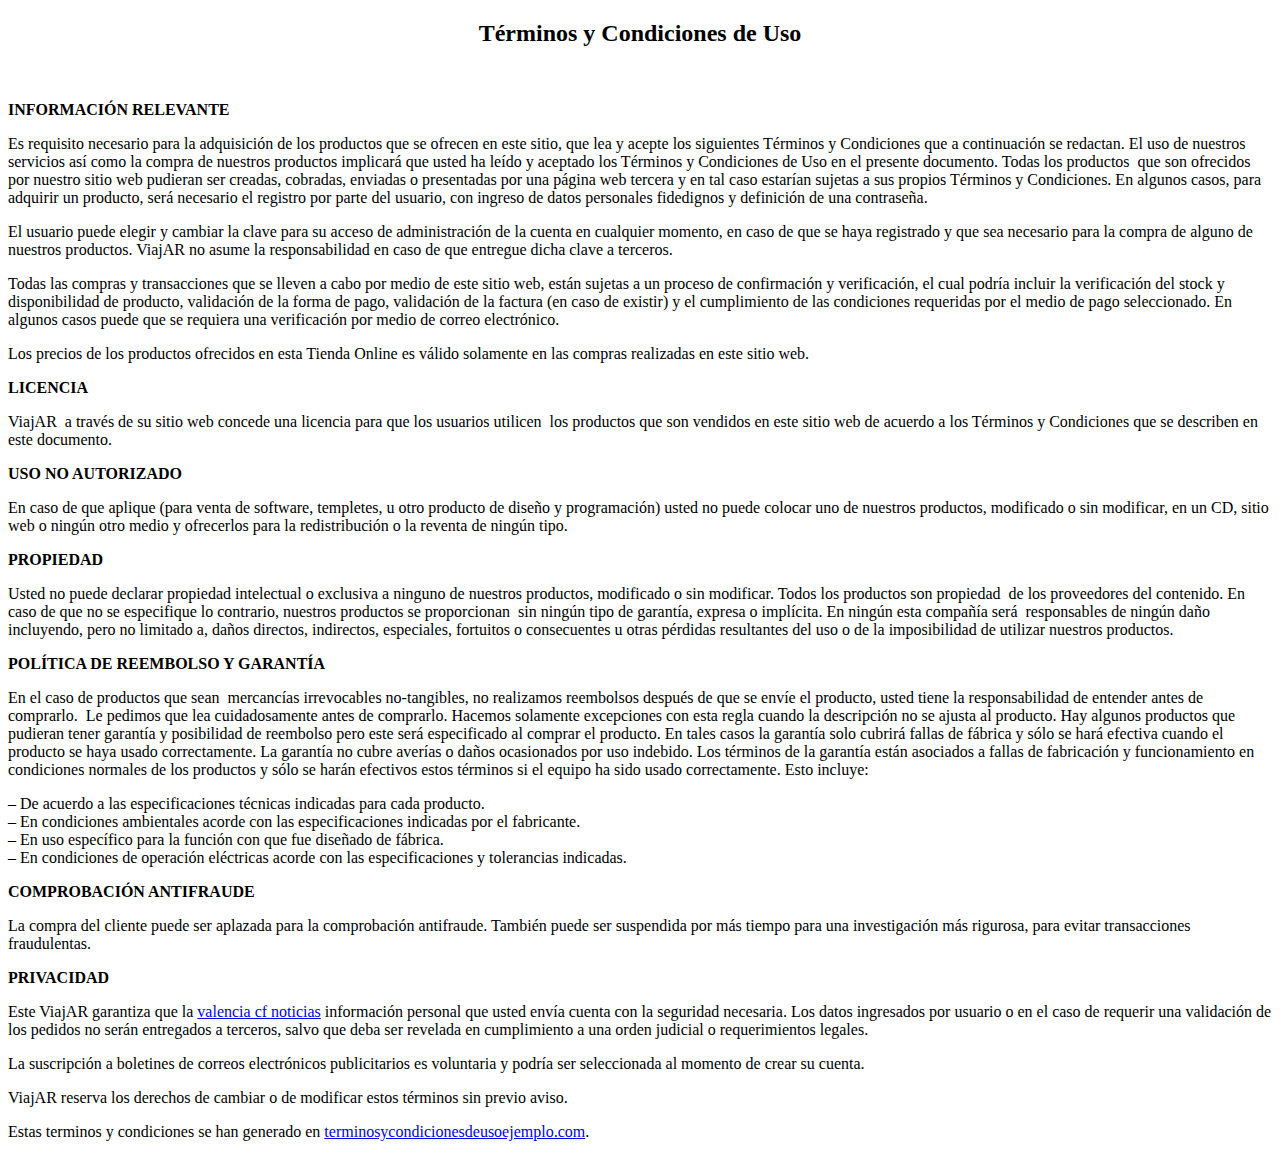
<file: pages/terminos.html>
<!DOCTYPE html>
<html lang="en">
  <head>
    <meta charset="UTF-8" />
    <meta http-equiv="X-UA-Compatible" content="IE=edge" />
    <meta name="viewport" content="width=device-width, initial-scale=1.0" />
    <title>Terminos</title>
  </head>
  <body>
    <h2 style="text-align: center">
      <strong>Términos y Condiciones de Uso</strong>
    </h2>
    <p>&nbsp;</p>
    <p><strong>INFORMACIÓN RELEVANTE</strong></p>
    <p>
      Es requisito necesario para la adquisición de los productos que se ofrecen
      en este sitio, que lea y acepte los siguientes Términos y Condiciones que
      a continuación se redactan. El uso de nuestros servicios así como la
      compra de nuestros productos implicará que usted ha leído y aceptado los
      Términos y Condiciones de Uso en el presente documento. Todas los
      productos &nbsp;que son ofrecidos por nuestro sitio web pudieran ser
      creadas, cobradas, enviadas o presentadas por una página web tercera y en
      tal caso estarían sujetas a sus propios Términos y Condiciones. En algunos
      casos, para adquirir un producto, será necesario el registro por parte del
      usuario, con ingreso de datos personales fidedignos y definición de una
      contraseña.
    </p>
    <p>
      El usuario puede elegir y cambiar la clave para su acceso de
      administración de la cuenta en cualquier momento, en caso de que se haya
      registrado y que sea necesario para la compra de alguno de nuestros
      productos. ViajAR no asume la responsabilidad en caso de que entregue
      dicha clave a terceros.
    </p>
    <p>
      Todas las compras y transacciones que se lleven a cabo por medio de este
      sitio web, están sujetas a un proceso de confirmación y verificación, el
      cual podría incluir la verificación del stock y disponibilidad de
      producto, validación de la forma de pago, validación de la factura (en
      caso de existir) y el cumplimiento de las condiciones requeridas por el
      medio de pago seleccionado. En algunos casos puede que se requiera una
      verificación por medio de correo electrónico.
    </p>
    <p>
      Los precios de los productos ofrecidos en esta Tienda Online es válido
      solamente en las compras realizadas en este sitio web.
    </p>
    <p><strong>LICENCIA</strong></p>
    <p>
      ViajAR&nbsp; a través de su sitio web concede una licencia para que los
      usuarios utilicen&nbsp; los productos que son vendidos en este sitio web
      de acuerdo a los Términos y Condiciones que se describen en este
      documento.
    </p>
    <p><strong>USO NO AUTORIZADO</strong></p>
    <p>
      En caso de que aplique (para venta de software, templetes, u otro producto
      de diseño y programación) usted no puede colocar uno de nuestros
      productos, modificado o sin modificar, en un CD, sitio web o ningún otro
      medio y ofrecerlos para la redistribución o la reventa de ningún tipo.
    </p>
    <p><strong>PROPIEDAD</strong></p>
    <p>
      Usted no puede declarar propiedad intelectual o exclusiva a ninguno de
      nuestros productos, modificado o sin modificar. Todos los productos son
      propiedad &nbsp;de los proveedores del contenido. En caso de que no se
      especifique lo contrario, nuestros productos se proporcionan&nbsp; sin
      ningún tipo de garantía, expresa o implícita. En ningún esta compañía será
      &nbsp;responsables de ningún daño incluyendo, pero no limitado a, daños
      directos, indirectos, especiales, fortuitos o consecuentes u otras
      pérdidas resultantes del uso o de la imposibilidad de utilizar nuestros
      productos.
    </p>
    <p><strong>POLÍTICA DE REEMBOLSO Y GARANTÍA</strong></p>
    <p>
      En el caso de productos que sean&nbsp; mercancías irrevocables
      no-tangibles, no realizamos reembolsos después de que se envíe el
      producto, usted tiene la responsabilidad de entender antes de comprarlo.
      &nbsp;Le pedimos que lea cuidadosamente antes de comprarlo. Hacemos
      solamente excepciones con esta regla cuando la descripción no se ajusta al
      producto. Hay algunos productos que pudieran tener garantía y posibilidad
      de reembolso pero este será especificado al comprar el producto. En tales
      casos la garantía solo cubrirá fallas de fábrica y sólo se hará efectiva
      cuando el producto se haya usado correctamente. La garantía no cubre
      averías o daños ocasionados por uso indebido. Los términos de la garantía
      están asociados a fallas de fabricación y funcionamiento en condiciones
      normales de los productos y sólo se harán efectivos estos términos si el
      equipo ha sido usado correctamente. Esto incluye:
    </p>
    <p>
      – De acuerdo a las especificaciones técnicas indicadas para cada
      producto.<br />– En condiciones ambientales acorde con las
      especificaciones indicadas por el fabricante.<br />– En uso específico
      para la función con que fue diseñado de fábrica.<br />– En condiciones de
      operación eléctricas acorde con las especificaciones y tolerancias
      indicadas.
    </p>
    <p><strong>COMPROBACIÓN ANTIFRAUDE</strong></p>
    <p>
      La compra del cliente puede ser aplazada para la comprobación antifraude.
      También puede ser suspendida por más tiempo para una investigación más
      rigurosa, para evitar transacciones fraudulentas.
    </p>
    <p><strong>PRIVACIDAD</strong></p>
    <p>
      Este ViajAR garantiza que la
      <a href="https://noticiasvalenciacf.es/" target="_blank"
        >valencia cf noticias</a
      >
      información personal que usted envía cuenta con la seguridad necesaria.
      Los datos ingresados por usuario o en el caso de requerir una validación
      de los pedidos no serán entregados a terceros, salvo que deba ser revelada
      en cumplimiento a una orden judicial o requerimientos legales.
    </p>
    <p>
      La suscripción a boletines de correos electrónicos publicitarios es
      voluntaria y podría ser seleccionada al momento de crear su cuenta.
    </p>
    <p>
      ViajAR reserva los derechos de cambiar o de modificar estos términos sin
      previo aviso.
    </p>
    <p>
      Estas terminos y condiciones se han generado en&nbsp;<a
        href="http://terminosycondicionesdeusoejemplo.com/"
        target="_blank"
        >terminosycondicionesdeusoejemplo.com</a
      >.
    </p>
  </body>
</html>
</file>
